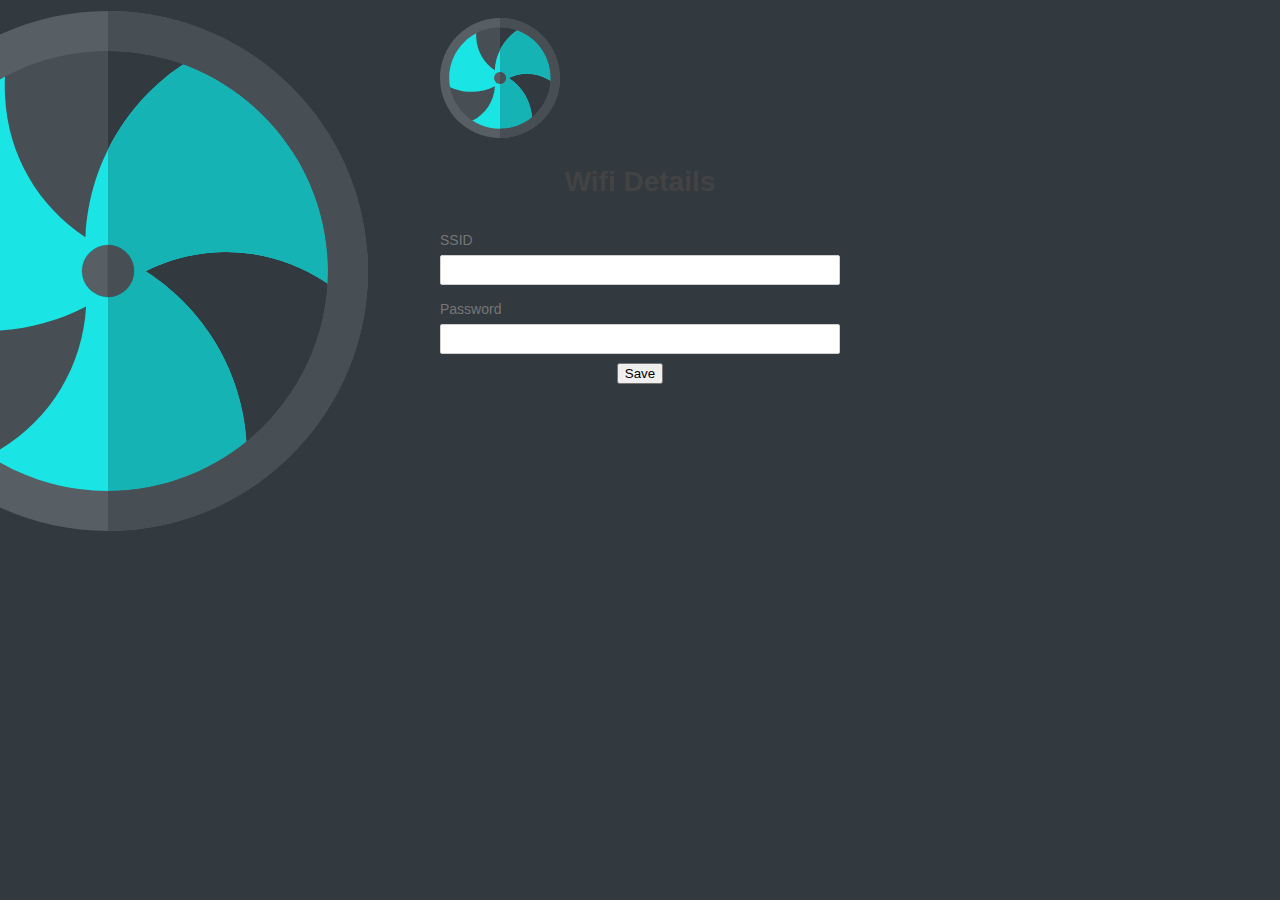
<file: data/index.html>
<!DOCTYPE html>
<html lang="en">
    <head>
        <link rel="stylesheet" href="styles.css">
        <meta name="viewport" content="width=device-width, initial-scale=1">
        <title>ConfigManager</title>
    </head>
    <body>
        <div class="container">
            <img src="fan.svg" width="120px" height="120px">
            <h1 style="text-align: center;">Wifi Details</h1>
            <form method="post" action="/">
                <div class="field-group">
                    <label>SSID</label>
                    <input name="ssid" type="text" size="32">
                </div>
                <div class="field-group">
                    <label>Password</label>
                    <input name="password" type="text" size="64">
                </div>
                <div class="button-container">
                    <button type="submit">Save</button>
                </div>
            </form>
        </div>
    </body>
</html>
</file>
<file: data/styles.css>
body {
    background: url(fan.svg) no-repeat;
    background-position: -20% -10%;
    background-color: #32393f;
    color: #434343;
    font-family: "Helvetica Neue",Helvetica,Arial,sans-serif;
    font-size: 14px;
    line-height: 1.42857142857143;
    padding: 10px;
}
h3 {
  align:left;
  color: #1be4e4;
}
.container {
    margin: 0 auto;
    max-width: 400px;
}

.card {
    background: #475159;
    margin: 10px auto;
    padding: 10px;
    border-width: 1px;
    border-style: solid;
    border-color: #474f54;
    border-radius: 10px;
}

.button {
  background-color: #32393f;
  border-radius:10px;
  border: none;
  color: white;
  padding: 15px 32px;
  text-align: center;
  text-decoration: none;
  display: inline-block;
  font-size: 16px;
}

form .error {
    color: #8A1F11 !important;
    border-color: #8A1F11;
}
label.error {
    text-transform: none
}
p.error {
    margin-bottom: 10px
}
form .field-group {
    box-sizing: border-box;
    clear: both;
    padding: 4px 0;
    position: relative;
    margin: 1px 0;
    width: 100%;
}
form .field-group > label {
    color: #757575;
    display: block;
    margin: 0 0 5px 0;
    padding: 5px 0 0;
    position: relative;
    word-wrap: break-word;
}
input[type=text] {
    background: #fff;
    border: 1px solid #d0d0d0;
    border-radius: 2px;
    box-sizing: border-box;
    color: #434343;
    font-family: inherit;
    font-size: inherit;
    height: 2.14285714em;
    line-height: 1.4285714285714;
    padding: 4px 5px;
    margin: 0;
    width: 100%;
}
input[type=text]:focus {
    border-color: #4C669F;
    outline: 0;
}
.button-container {
    display: flex;
    justify-content: space-around;
    box-sizing: border-box;
    clear: both;
    margin: 1px 0 0;
    padding: 4px 0;
    width: 100%;
}
</file>
